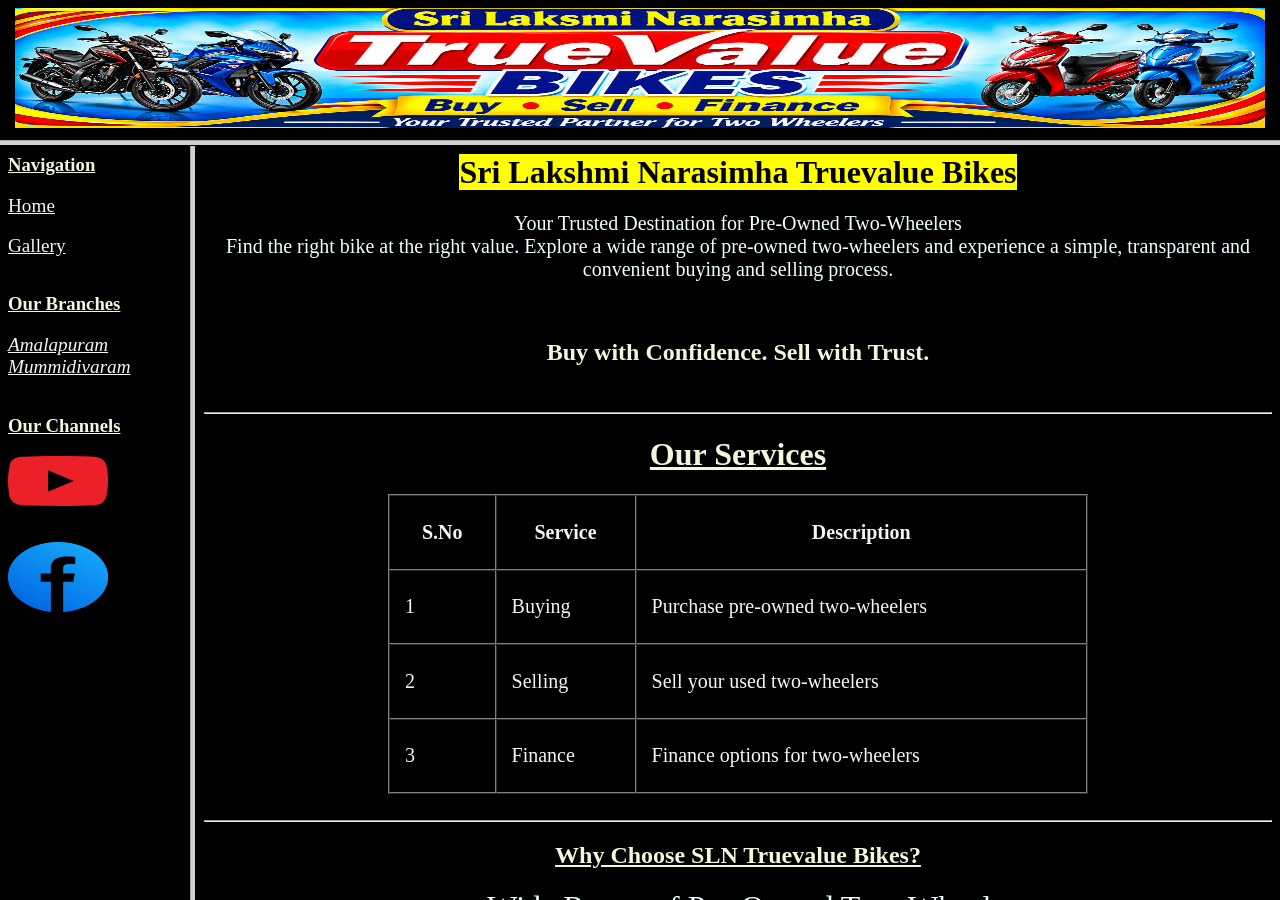
<file: index.html>
<html>
<head>
<title>Sri Lakshmi Narasimha Truevalue Bikes</title>
</head>
<frameset rows="140,*" >
<frame src="top.html" name="topFrame">
<frameset cols="190,*">
<frame src="left.html" name="leftFrame">
<frame src="main.html" name="mainFrame">
</frameset>
</frameset>
</html>
</file>
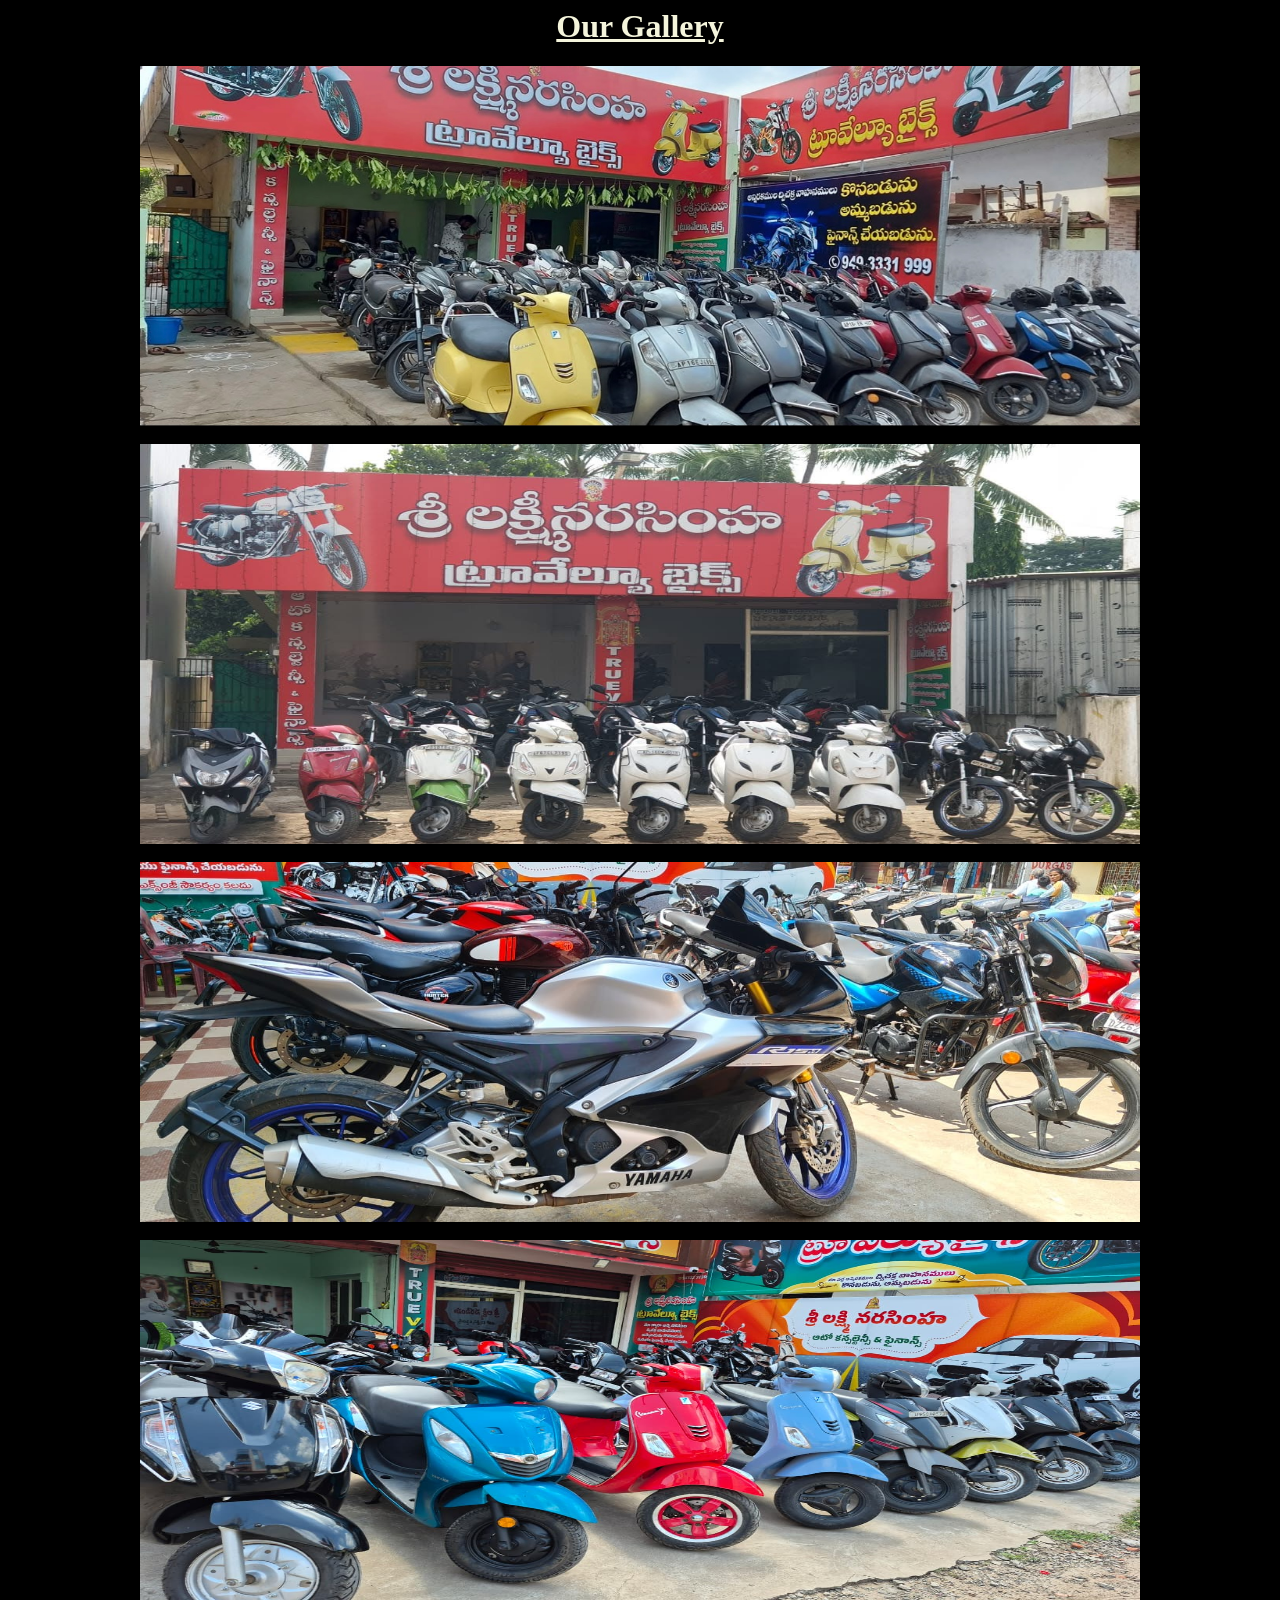
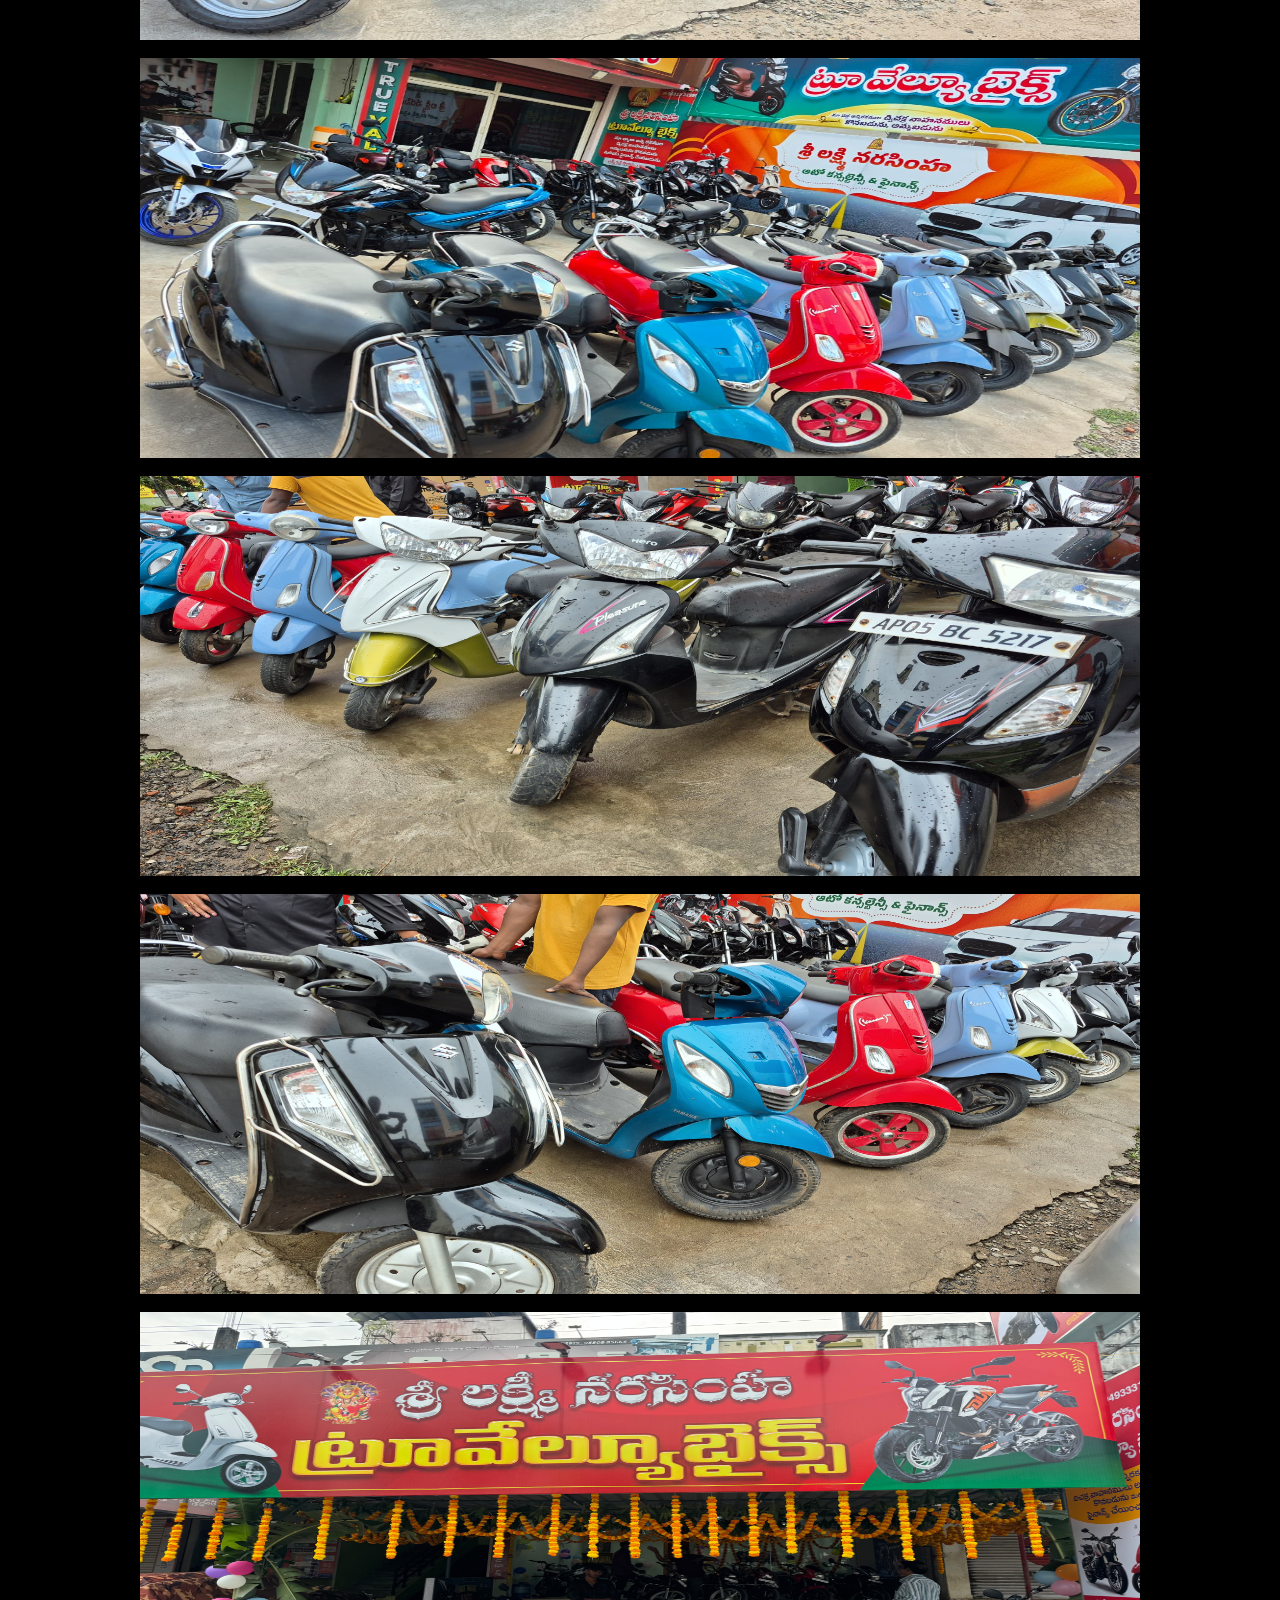
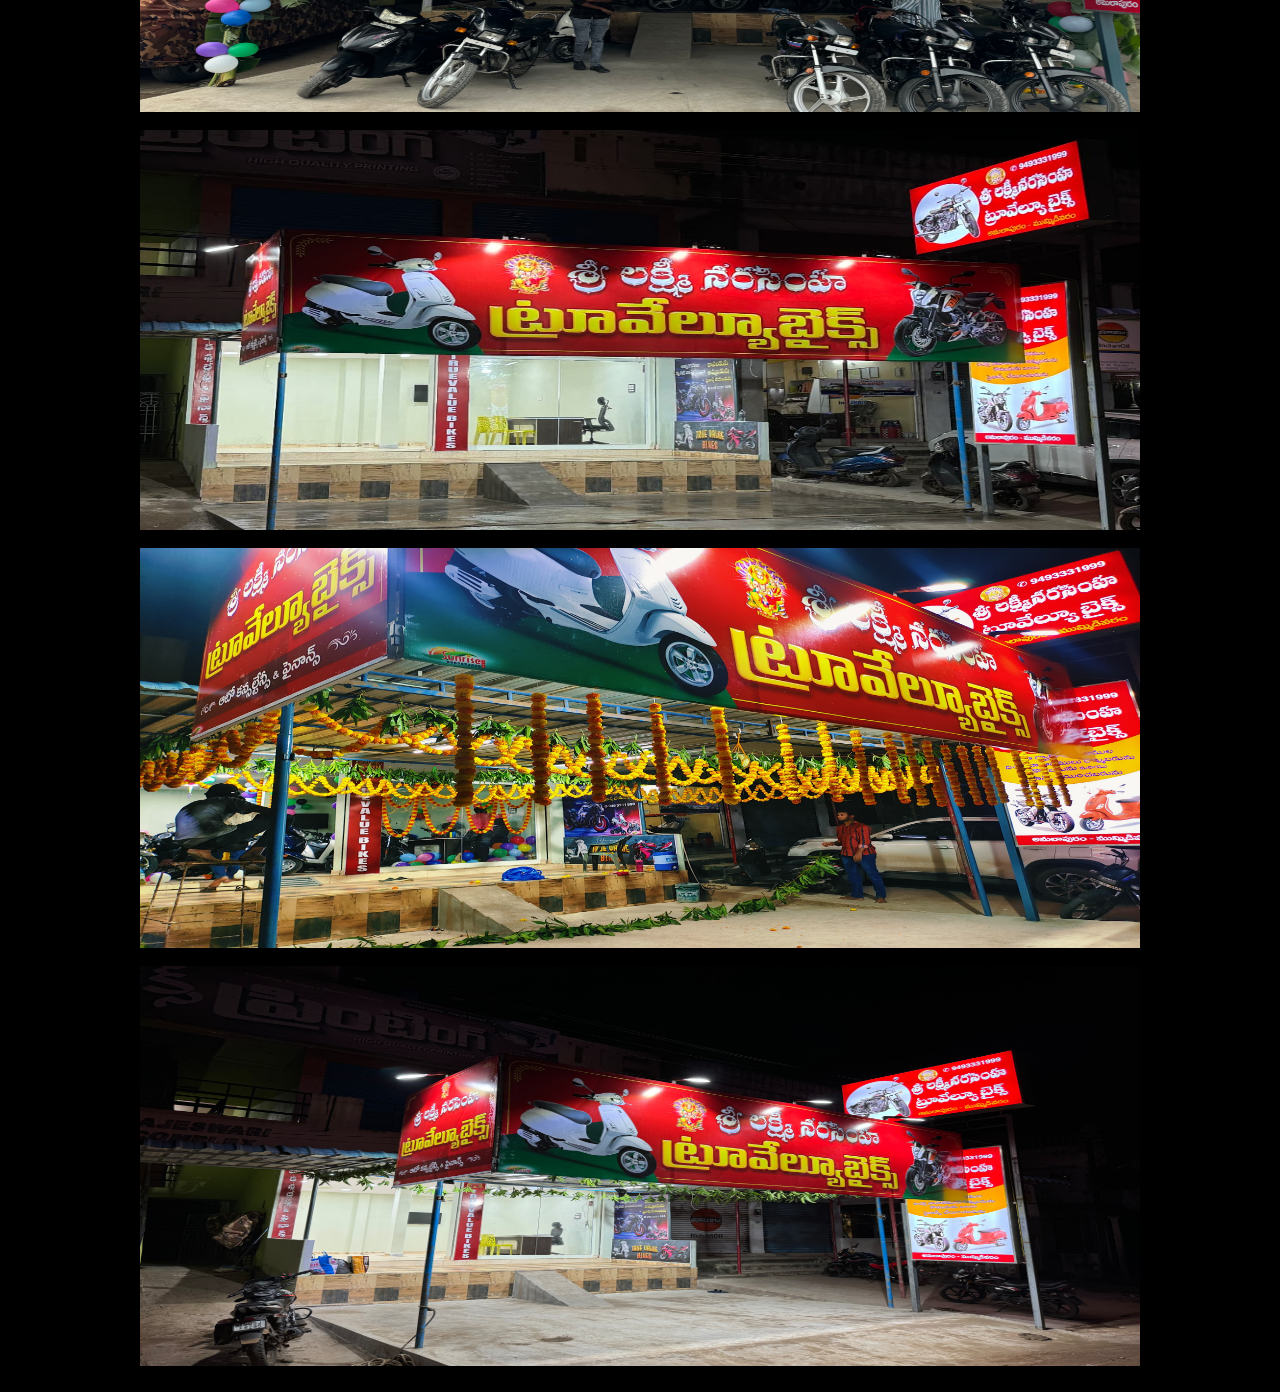
<file: gallery.html>
<html>
    <head>
        <link rel="stylesheet" href="style_sln.css">
    </head>
<body style="background-color: black;">
<div align="center">
    <h1 style="font-size: xx-large;"><u>Our Gallery</u></h1>
<img src="sln.jpg" height="360" width="1000" alt="SLN Bike Gallery"></img><br><br>
<img src="sln0.jpg" height="400" width="1000" alt="SLN Bike Gallery"></img><br><br>
<img src="sln1.jpg" height="360" width="1000" alt="SLN Bike Gallery"></img><br><br>
<img src="sln2.jpg" height="400" width="1000" alt="SLN Bike Gallery"></img><br><br>
<img src="sln3.jpg" height="400" width="1000" alt="SLN Bike Gallery"></img><br><br>
<img src="sln4.jpg" height="400" width="1000" alt="SLN Bike Gallery"></img><br><br>
<img src="sln5.jpg" height="400" width="1000" alt="SLN Bike Gallery"></img><br><br>
<img src="sln6.jpg" height="400" width="1000" alt="SLN Bike Gallery"></img><br><br>
<img src="sln7.jpg" height="400" width="1000" alt="SLN Bike Gallery"></img><br><br>
<img src="sln8.jpg" height="400" width="1000" alt="SLN Bike Gallery"></img><br><br>
<img src="sln9.jpg" height="400" width="1000" alt="SLN Bike Gallery"></img><br><br>
</div>
</body>
</html>
</file>
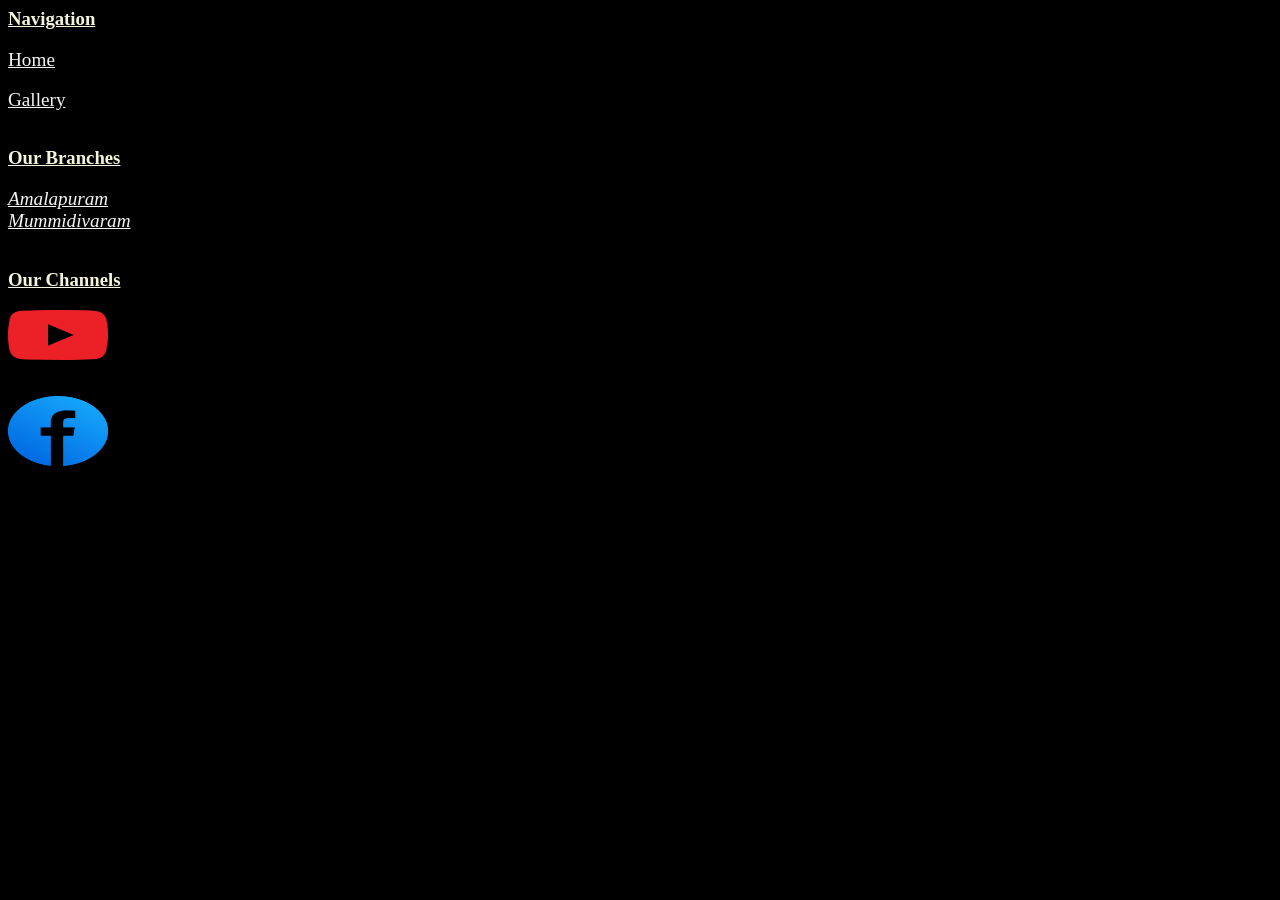
<file: left.html>
<html>
    <head>
        <link rel="stylesheet" href="style_sln.css">
    </head>
<body style="background-color: black;">
    <h3 style="text-align: left;"><u>Navigation</u></h3>

<a href="main.html" target="mainFrame">Home</a>
<br><br>

<a href="gallery.html" target="mainFrame">Gallery</a>
<br><br>
<h3 style="text-align: left;"><u>Our Branches</u></h3>
<a href="https://www.google.com/maps/place/Sri+Lakshmi+Narasimha+Truevalue+Bikes/@16.5799634,82.0069615,17z/data=!3m1!4b1!4m6!3m5!1s0x3a37ef005191ffe7:0x3b4057532e9610dc!8m2!3d16.5799634!4d82.0095364!16s%2Fg%2F11zyng6yx9?entry=ttu&g_ep=EgoyMDI2MTAyMC4wIKXMDSoASAFQAw%3D%3D" target="_blank"><i>Amalapuram</i></a><br>
<a href="https://www.google.com/maps/place/Sri+Lakshmi+Narasimha+Truevalue+Bikes/@16.6453709,82.1056595,17z/data=!3m1!4b1!4m6!3m5!1s0x3a37f1004a26bcc5:0x9533877df824e486!8m2!3d16.6453709!4d82.1082344!16s%2Fg%2F11zxj35w9s?entry=ttu&g_ep=EgoyMDI2MTAyMC4wIKXMDSoASAFQAw%3D%3D" target="_blank"><i>Mummidivaram</i></a><br><br>
<h3 style="text-align: left;"><u>Our Channels</u></h3>
<a href="https://www.youtube.com/@srilakshminarasimhatruevalue" target="_blank"><img src="youtube.png" height="50" width="100" align="center"></img></a><br>
<br><br>
<a href="https://www.facebook.com/srilakshminarasimha.bikes/videos/1221093175222853/" target="_blank"><img src="facebooklogo.png" height="70" width="100" align="center"></img></a>

</body>
</html>
</file>
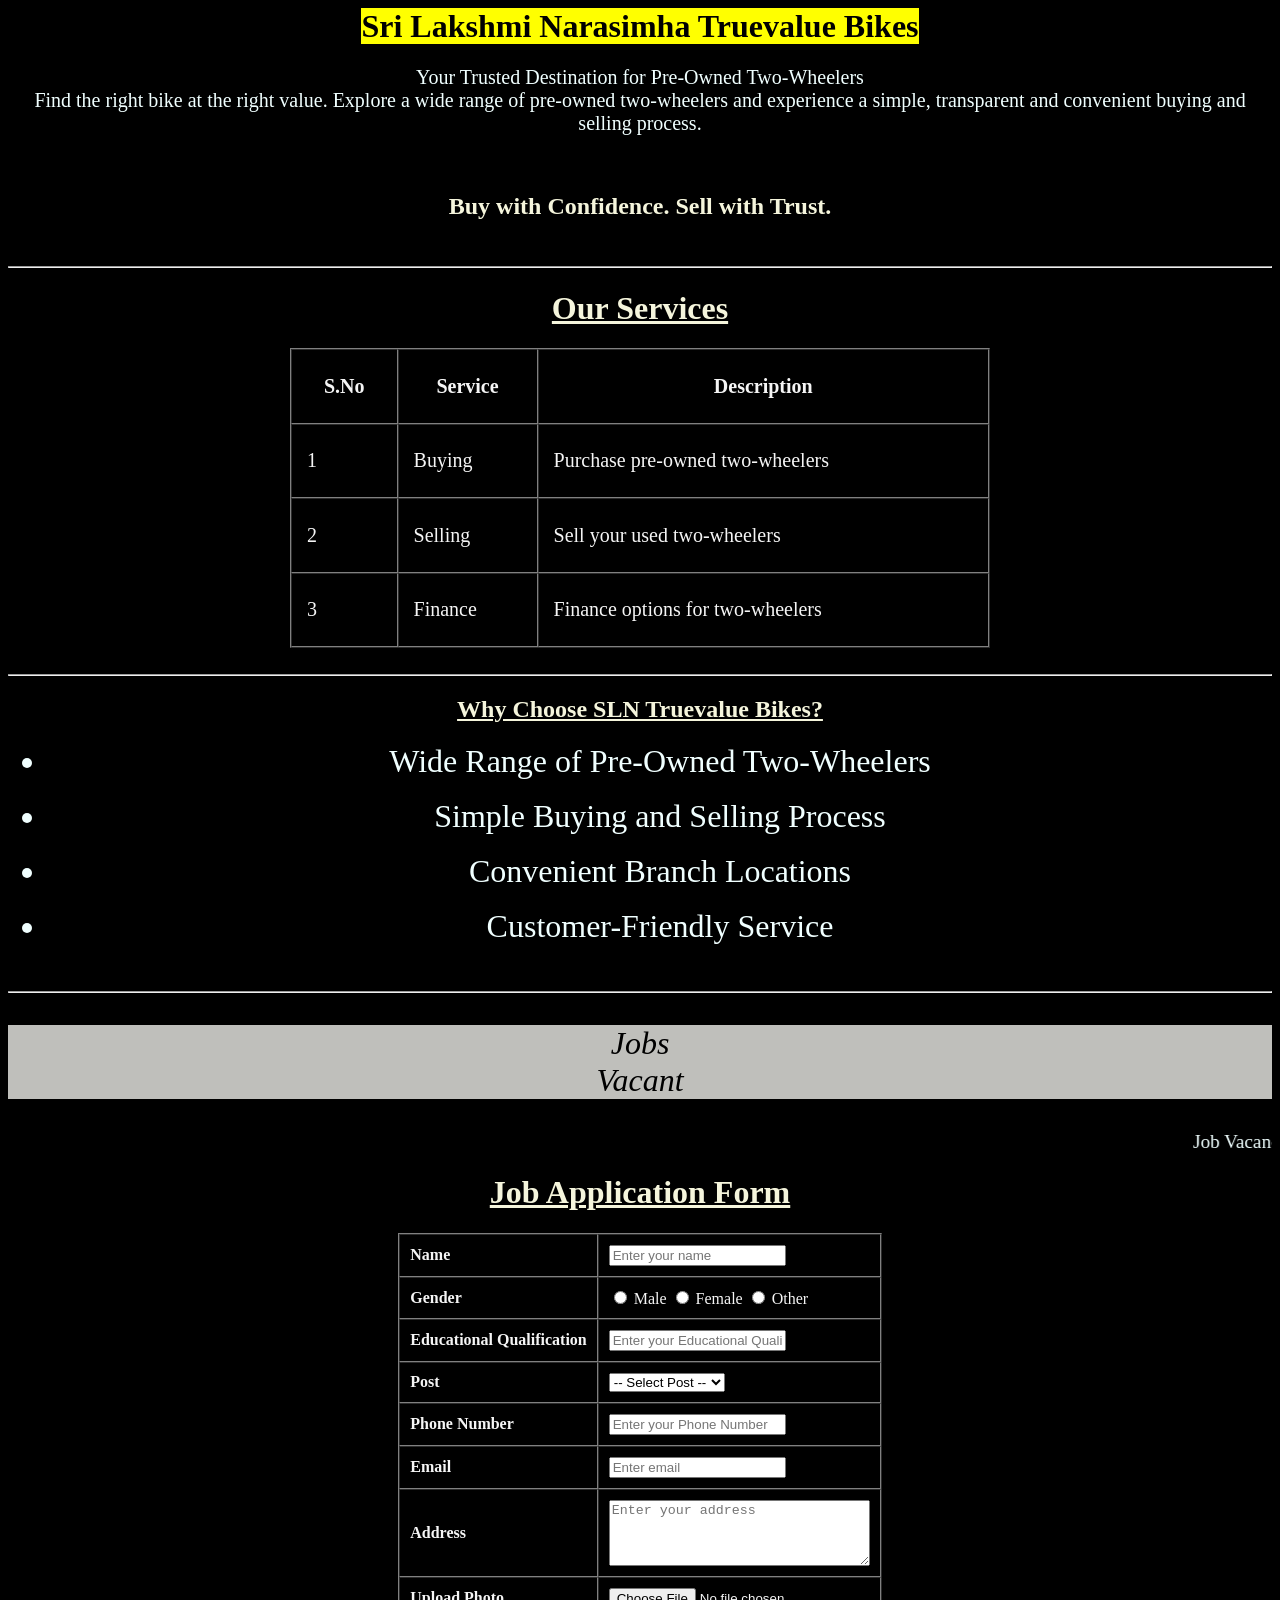
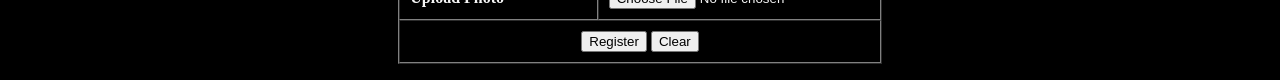
<file: main.html>
<html>
    <head>
        <link rel="stylesheet" href="style_sln.css">
    </head>
<body style="background-color: black;">
    <h1 style="font-size: xx-large;"><mark>Sri Lakshmi Narasimha Truevalue Bikes</mark></h1>
<div align="center">
    <p>Your Trusted Destination for Pre-Owned Two-Wheelers<br>
Find the right bike at the right value. Explore a wide range of pre-owned two-wheelers and experience a simple, transparent and convenient buying and selling process.</p><br>
<h2 align="center">Buy with Confidence. Sell with Trust.</h2><br>
<hr>

<h1><u>Our Services</u></h1>
<table border="1" cellpadding="15" cellspacing="0" align="center" style="height: 300px;;width: 700px;;font-size: 20px;">
<tr>
<th>S.No</th>
<th>Service</th>
<th>Description</th>
</tr>

<tr>
<td>1</td>
<td>Buying</td>
<td>Purchase pre-owned two-wheelers</td>
</tr>

<tr>
<td>2</td>
<td>Selling</td>
<td>Sell your used two-wheelers</td>
</tr>

<tr>
<td>3</td>
<td>Finance</td>
<td>Finance options for two-wheelers</td>
</tr>

</table>
<br><hr>
<h2><u>Why Choose SLN  Truevalue Bikes?</u></h2>

<p><ul>
<li>Wide Range of Pre-Owned Two-Wheelers</li><br>
<li>Simple Buying and Selling Process</li><br>
<li>Convenient Branch Locations</li><br>
<li>Customer-Friendly Service</li>
</ul></p>

<br><hr>

<p style="font-size: xx-large;background-color: rgb(191, 191, 187);color: black;text-align: center;"><i>Jobs<br>Vacant</i></p>

<marquee style="color: azure;font-size: larger;">Job Vacancies Available for Accountant,Mechanic,General Worker.Interested people can apply down in the job application form</marquee>
        <h1 align="center"><u>Job Application Form</u></h1>
<form>
<table border="1" cellpadding="10" cellspacing="0" align="center">

<tr>
    <td><b>Name</b></td>
    <td><input type="text" placeholder="Enter your name"></td>
</tr>

<tr>
    <td><b>Gender</b></td>
    <td>
        <input type="radio" name="gender"> Male
        <input type="radio" name="gender"> Female
        <input type="radio" name="gender"> Other
    </td>
</tr>

<tr>
    <td><b>Educational Qualification</b></td>
    <td><input type="text" placeholder="Enter your Educational Qualification"></td>
</tr>

<tr>
    <td><b>Post</b></td>
    <td>
        <select>
            <option value="">-- Select Post --</option>
            <option value="accountant">Accountant</option>
            <option value="mechanic">Mechanic</option>
            <option value="generalwork">General Worker</option>
        </select>
    </td>
</tr>

<tr>
    <td><b>Phone Number</b></td>
    <td><input type="tel" placeholder="Enter your Phone Number"></td>
</tr>

<tr>
    <td><b>Email</b></td>
    <td><input type="email" placeholder="Enter email"></td>
</tr>

<tr>
    <td><b>Address</b></td>
    <td>
        <textarea name="address" rows="4" cols="30"
        placeholder="Enter your address"></textarea>
    </td>
</tr>

<tr>
    <td><b>Upload Photo</b></td>
    <td><input type="file"></td>
</tr>

<tr>
    <td colspan="2" align="center">
        <input type="submit" value="Register">
        <input type="reset" value="Clear">
    </td>
</tr>

</table>
</form>
</div>
</body>
</html>
</file>
<file: style_sln.css>
h1,h2,h3,h4,h5,h6{
color: beige;
text-align: center;
}
p{
color:azure;
font-size: 20px;
text-align: center;
}
a{
color: whitesmoke;
font-size: larger;
}
li{
    color: azure;
    font-size: xx-large;
}
tr{
color: whitesmoke;
}
</file>
